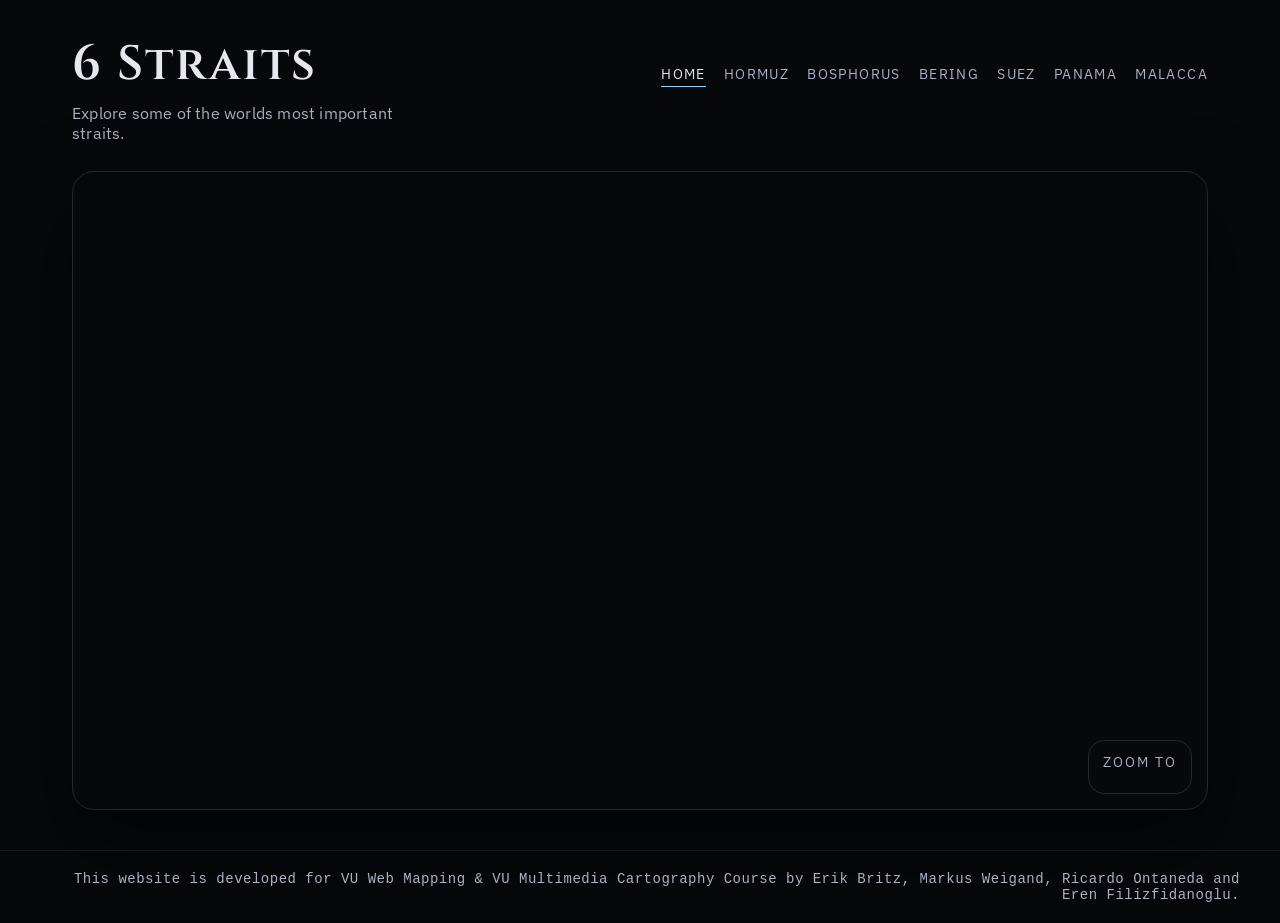
<file: index.html>
<!DOCTYPE html>
<html lang="en">
	<head>
		<meta charset="UTF-8" />
		<meta name="viewport" content="width=device-width, initial-scale=1.0" />
		<title>6 Straits</title>
		<link rel="stylesheet" href="https://cesium.com/downloads/cesiumjs/releases/1.123/Build/Cesium/Widgets/widgets.css" />
		<link rel="stylesheet" href="style.css" />
	</head>
	<body>
		<div class="page">
			<header class="site-header">
				<div class="site-heading">
					<h1 class="site-title">6 Straits</h1>
					<p class="site-subtitle">Explore some of the worlds most important straits.</p>
				</div>
				<nav class="site-nav">
					<a href="index.html" class="is-active">Home</a>
					<a href="hurmuz.html">Hormuz</a>
					<a href="bosphorus.html">Bosphorus</a>
					<a href="bering.html">Bering</a>
					<a href="suez.html">Suez</a>
					<a href="panama.html">Panama</a>
					<a href="malacca.html">Malacca</a>
				</nav>
			</header>

			<main class="stage">
				<div class="globe-wrap">
					<div id="cesiumContainer" class="globe"></div>
					<aside class="strait-panel" aria-label="Straits navigation">
						<div class="panel-title">Zoom To</div>
						<nav class="strait-list" id="strait-list"></nav>
					</aside>
				</div>
			</main>
		</div>

		<script src="https://cesium.com/downloads/cesiumjs/releases/1.123/Build/Cesium/Cesium.js"></script>
		<script>
			window.CESIUM_ION_TOKEN = "eyJhbGciOiJIUzI1NiIsInR5cCI6IkpXVCJ9.eyJqdGkiOiJkZTFkZWI0NS05Yzk0LTQwZmEtYWQ2NC0zMzA4MmYxNzJjYjAiLCJpZCI6MzUyNzQyLCJpYXQiOjE3NjEwNzEzMTF9.BE9PLgfA-0BEP3cJp0Rp4uvhXUvxBRO4F18s6lpfAj0";
		</script>
		<script src="script.js?v=10"></script>
		<footer class="site-footer" id="main">
			<p>This website is developed for VU Web Mapping & VU Multimedia Cartography Course by Erik Britz, Markus Weigand, Ricardo Ontaneda and Eren Filizfidanoglu.</p>
		</footer>
	</body>
</html>
</file>
<file: style.css>
/* ==========================================================================
   IMPORTS & VARIABLES
   ========================================================================== */
@import url("https://fonts.cdnfonts.com/css/cintel");
@import url("https://fonts.googleapis.com/css2?family=Cinzel:wght@400;600&family=IBM+Plex+Sans:wght@300;400;500&display=swap");

/* ==========================================================================
   BASE & RESETS
   ========================================================================== */
* {
    box-sizing: border-box;
    margin: 0;
    padding: 0;
}

body {
    font-family: "IBM Plex Sans", "Segoe UI", sans-serif;
    color: #e5e8ee;
    background: #06080c;
    min-height: 100vh;
}

.strait-bg {
    position: fixed;
    top: 0;
    left: 0;
    width: 100%;
    min-height: 100vh;
    z-index: -1;
    background-repeat: no-repeat;
    background-position: center center;
    background-size: cover;
    filter: brightness(2) opacity(0.05);
}

.svg-chart-wrapper {
    width: 100%; 
    aspect-ratio: 2 / 1; 
    display: block;
}

/* ==========================================================================
   CORE LAYOUT
   ========================================================================== */
.page {
    max-width: 1200px;
    margin: 0 auto;
    padding: 32px 32px 20px;
    position: relative;
    z-index: 1;
}

.stage {
    width: 100%;
    min-height: 70vh;
    display: block;
}

.globe-wrap {
    position: relative;
}

.content-grid {
    display: grid;
    grid-template-columns: 1fr 300px;
    gap: 16px;
    margin-bottom: 24px;
}

.main-column,
.sidebar-column {
    display: flex;
    flex-direction: column;
    gap: 16px;
}

/* ==========================================================================
   HEADER & NAVIGATION
   ========================================================================== */
.site-header {
    display: flex;
    align-items: baseline;
    justify-content: space-between;
    gap: 24px;
    margin-bottom: 28px;
}

.site-heading {
    display: flex;
    flex-direction: column;
    gap: 6px;
}

.site-title {
    font-family: "Cinzel", "Cintel", serif;
    font-size: clamp(32px, 4vw, 48px);
    letter-spacing: 2px;
    font-weight: 600;
}

.site-subtitle {
    font-size: clamp(14px, 1.4vw, 16px);
    color: #aab1c0;
    letter-spacing: 0.2px;
    max-width: 360px;
}

.site-nav {
    display: flex;
    gap: 18px;
    font-size: clamp(12px, 1.2vw, 14px);
    text-transform: uppercase;
    letter-spacing: 1.4px;
}

.site-nav a {
    color: #aab1c0;
    text-decoration: none;
    position: relative;
    padding-bottom: 4px;
}

.site-nav a.is-active,
.site-nav a:hover {
    color: #e5e8ee;
}

.site-nav a.is-active::after,
.site-nav a:hover::after {
    content: "";
    position: absolute;
    left: 0;
    right: 0;
    bottom: 0;
    height: 1px;
    background: #8fd3ff;
}

/* ==========================================================================
   COMPONENTS (Cards, Timeline, Banners)
   ========================================================================== */
.status-banner {
    background: rgba(143, 211, 255, 0.06);
    border: 1px solid rgba(143, 211, 255, 0.18);
    border-radius: 6px;
    padding: 8px 16px;
    font-size: clamp(11px, 1.1vw, 12px);
    letter-spacing: 1.6px;
    text-transform: uppercase;
    color: #8fd3ff;
    margin-bottom: 18px;
}

.card {
    background: rgba(255,255,255,0.03);
    border: 1px solid rgba(255,255,255,0.09);
    border-radius: 10px;
    padding: 20px 22px;
}

.card h2 {
    font-family: "Cinzel", serif;
    font-size: clamp(14px, 1.5vw, 16px);
    letter-spacing: 1.5px;
    text-transform: uppercase;
    color: #8fd3ff;
    margin-bottom: 12px;
}

.card h3 {
    font-family: "Cinzel", serif;
    font-size: clamp(12px, 1.2vw, 14px);
    letter-spacing: 1.5px;
    text-transform: uppercase;
    color: #8fd3ff;
    margin-bottom: 10px;
}

.card p {
    font-size: clamp(13.5px, 1.35vw, 15px);
    line-height: 1.75;
    color: #aab1c0;
}

.timeline {
    display: flex;
    flex-direction: column;
    gap: 12px;
}

.timeline-item {
    font-size: clamp(13px, 1.3vw, 15px);
    line-height: 1.65;
    color: #aab1c0;
    padding-left: 14px;
    border-left: 2px solid rgba(143,211,255,0.25);
}

.timeline-item strong {
    color: #e5e8ee;
}

/* ==========================================================================
   MAP LAYOUT & SIDEBAR CONTROLS
   ========================================================================== */
.map-section {
    display: flex;
    gap: 16px;
    margin-bottom: 16px;
}

#map {
    flex: 3;
    min-height: 460px;
    border-radius: 8px;
    border: 1px solid rgb(3, 6, 32);
    z-index: 1;
    background: #000000;
}

.map-sidebar {
    flex: 1;
    min-width: 180px;
    display: flex;
    flex-direction: column;
    gap: 8px;
}

.map-sidebar h3 {
    font-family: "Cinzel", serif;
    font-size: clamp(11px, 1.1vw, 12px);
    letter-spacing: 2px;
    text-transform: uppercase;
    color: #aab1c0;
    margin-bottom: 4px;
}

.sidebar-legend {
    font-size: clamp(12px, 1.2vw, 14px);
    margin-bottom: 15px;
    display: flex;
    gap: 12px;
    flex-wrap: wrap;
    border-bottom: 1px solid rgba(255,255,255,0.1);
    padding-bottom: 10px;
    color: #aab1c0;
}

.legend-label {
    display: flex;
    align-items: center;
    gap: 6px;
}

.legend-icon {
    width: 14px;
    height: 14px;
    border-radius: 50%;
}

.port-list-wrap {
    display: flex;
    flex-direction: column;
    gap: 6px;
}

.port-item {
    display: flex;
    align-items: center;
    gap: 10px;
    padding: 9px 12px;
    border: 1px solid rgba(255,255,255,0.08);
    border-radius: 6px;
    background: rgba(255,255,255,0.02);
    cursor: pointer;
    transition: border-color 0.2s, background 0.2s;
}

.port-item:hover {
    border-color: rgba(143,211,255,0.3);
    background: rgba(143,211,255,0.05);
}

.port-item.active {
    border-color: rgba(143,211,255,0.55);
    background: rgba(143,211,255,0.08);
}

.port-list-icon {
    width: 30px;
    height: 30px;
    border-radius: 50%;
    object-fit: cover;
    flex-shrink: 0;
}

.port-info {
    flex: 1;
    min-width: 0;
}

.port-name {
    font-size: clamp(12px, 1.2vw, 14px);
    font-weight: 500;
    color: #e5e8ee;
    white-space: nowrap;
    overflow: hidden;
    text-overflow: ellipsis;
}

.port-coords {
    font-size: clamp(10px, 1vw, 12px);
    color: #aab1c0;
    letter-spacing: 0.4px;
    margin-top: 2px;
}
/* ==========================================================================
   IMAGE & SVG OVERLAY
   ========================================================================== */

#bosphorus_sat{
    display: block;
    width: 100%;
    height: 100%;
    object-fit: contain;
    border-radius: 5px;
    border-color: #ffffff;
    position:static;
    z-index: 10;
}

.overlay-layer{
    position: absolute;
    top: 0;
    left: 0;
    width: 100%;
    height: 100%;
    z-index: 20;
    pointer-events: none;
}



/* ==========================================================================
   LEAFLET MAP & POPUPS
   ========================================================================== */
.leaflet-esriBase-pane { 
	filter: brightness(1.4) contrast(1.2); 
	z-index: 200; 
	opacity: 1; 
}

.leaflet-esriSatellite-pane { 
	filter: brightness(0.5) contrast(3) saturate(0); 
	z-index: 300; 
	opacity: 0.55; 
	pointer-events: none; 
}
.leaflet-esriDetail-pane { 
	filter: brightness(0.1) contrast(2); 
	z-index: 350; 
	opacity: 0.15; 
	pointer-events: none; 
}
.leaflet-route-pane { 
	z-index: 400; 
	pointer-events: none; 
}
.leaflet-esriLabels-pane { 
	filter: brightness(0.9) contrast(2); 
	z-index: 450; 
	pointer-events: none; 
}

.leaflet-popup-content-wrapper {
    background: #0d1420 !important;
    border: 1px solid rgba(143, 211, 255, 0.25) !important;
    border-radius: 8px !important;
    box-shadow: 0 12px 40px rgba(0,0,0,0.6) !important;
    color: #e5e8ee !important;
    padding: 0 !important;
    overflow: hidden !important;
}

.leaflet-popup-content { 
    margin: 0 !important; 
    min-width: 240px !important; 
}

.leaflet-popup-tip-container { 
	display: none !important; 
}

.leaflet-popup-close-button { 
	color: #aab1c0 !important; 
	font-size: clamp(16px, 1.6vw, 18px) !important; 
}

.popup-inner { 
	padding: 12px 14px; 
}

.popup-tag { 
	font-size: clamp(9.5px, 0.95vw, 11px); 
	letter-spacing: 1.5px; 
	text-transform: uppercase; 
	color: #8fd3ff; 
	margin-bottom: 4px; 
}

.popup-name { 
	font-family: "Cinzel", serif; 
	font-size: clamp(13px, 1.3vw, 15px); 
	color: #e5e8ee; 
	margin-bottom: 6px; 
}

.popup-coord { 
	font-size: clamp(10.5px, 1.05vw, 12px); 
	color: #aab1c0; 
	display: flex; 
	flex-direction: column; 
	gap: 2px; 
}

.popup-footer { 
	background: rgba(143, 211, 255, 0.06); 
	border-top: 1px solid rgba(143, 211, 255, 0.12); 
	padding: 8px 14px; 
	font-size: clamp(11.5px, 1.15vw, 13px); 
	color: #aab1c0; 
	line-height: 1.55; 
}

.route-popup-content { text-align: center; padding: 5px; }
.route-popup-subtext { font-size: clamp(11px, 1.1vw, 12px); opacity: 0.8; }


/* ==========================================================================
   GLOBE & MAIN PAGE
   ========================================================================== */
.globe {
    width: 100%;
    aspect-ratio: 16 / 9; 
    min-height: 420px;
    border-radius: 22px;
    overflow: hidden;
    border: 1px solid rgba(255, 255, 255, 0.12);
    box-shadow: 0 35px 80px rgba(0, 0, 0, 0.6);
    position: relative;
    z-index: 1;
}

.strait-panel {
    position: absolute;
    left: auto;
    right: 16px;
    bottom: 16px;
    z-index: 2;
    border: 1px solid rgba(255, 255, 255, 0.12);
    border-radius: 16px;
    padding: 12px 14px;
    background: transparent;
    display: flex;
    flex-direction: column;
    gap: 10px;
    align-items: flex-end;
    max-width: calc(100% - 32px);
}

.panel-title {
    font-size: clamp(12px, 1.2vw, 14px);
    letter-spacing: 2px;
    text-transform: uppercase;
    color: #aab1c0;
    text-align: center;
    width: 100%;
}

.strait-list {
    display: flex;
    flex-wrap: wrap;
    justify-content: flex-end;
    gap: 8px 12px;
}

.strait-link {
    background: transparent;
    border: 1px solid transparent;
    color: #e5e8ee;
    text-align: right;
    padding: 6px 10px;
    border-radius: 10px;
    font-size: clamp(13px, 1.3vw, 15px);
    letter-spacing: 0.2px;
    cursor: pointer;
    text-decoration: none;
    transition: border-color 0.2s ease, background 0.2s ease, color 0.2s ease;
}

.strait-link:hover,
.strait-link.is-active {
    border-color: rgba(143, 211, 255, 0.4);
    background: rgba(143, 211, 255, 0.08);
    color: #ffffff;
}

.globe-loading {
    position: absolute;
    inset: 0;
    background: #020305;
    display: flex;
    align-items: center;
    justify-content: center;
    z-index: 20;
    transition: opacity 0.8s ease;
    border-radius: inherit;
}

.globe-loading.fade-out { opacity: 0; pointer-events: none; }

.globe-loading-spinner {
    width: 36px;
    height: 36px;
    border: 2px solid rgba(143, 211, 255, 0.12);
    border-top-color: #8fd3ff;
    border-radius: 50%;
    animation: globe-spin 0.75s linear infinite;
}

@keyframes globe-spin { to { transform: rotate(360deg); } }

.globe-pulse-wrap { 
	position: absolute; 
	pointer-events: none; 
	z-index: 99; 
	opacity: 0; 
	transition: opacity 0.3s; 
	transform: 	translate(-50%, -50%); 
}

.globe-pulse { 
	position: absolute; 
	top: 50%; 
	left: 50%; 
	width: 14px; 
	height: 14px; 
	border-radius: 50%; 
	background: rgba(143, 211, 255, 0.35); 
	transform: translate(-50%, -50%); 
	animation: strait-pulse 2.6s ease-out infinite; 
}

@keyframes strait-pulse {
    0%   { transform: translate(-50%, -50%) scale(1);   opacity: 0.65; }
    100% { transform: translate(-50%, -50%) scale(4);   opacity: 0; }
}

.globe-label-wrap { 
	position: absolute; 
	pointer-events: auto; 
	z-index: 100; 
	opacity: 0; 
	transform: translate(-50%, -100%); 
	transition: opacity 0.3s; 
}

.globe-label {
    display: block;
    color: #fff;
    font-size: clamp(12px, 1.2vw, 14px);
    font-weight: 600;
    letter-spacing: 0.55px;
    text-decoration: none;
    white-space: nowrap;
    padding: 3px 10px;
    border-radius: 20px;
    background: rgba(6, 8, 12, 0.62);
    backdrop-filter: blur(8px);
    -webkit-backdrop-filter: blur(8px);
    border: 1px solid rgba(143, 211, 255, 0.32);
    transition: background 0.2s, border-color 0.2s, color 0.2s;
}

.globe-label:hover { 
	background: rgba(143, 211, 255, 0.16); 
	border-color: rgba(143, 211, 255, 0.75); 
	color: #8fd3ff; }

/* ==========================================================================
   FOOTER
   ========================================================================== */
.site-footer {
    position: relative;
    bottom: 0;
    left: 0;
    right: 0;
    padding: 20px 32px;
    margin-top: 20px;
    border-top: 1px solid rgba(255, 255, 255, 0.08);
    z-index: 10;
}

.site-footer p {
    max-width: 1200px;
    margin: 0 auto;
    font-size: clamp(12px, 1.2vw, 14px);
    text-align: right;
    color: #aab1c0;
    letter-spacing: 0.5px;
    font-family: "IBM Plex Mono", monospace;
}

/* ==========================================================================
   RESPONSIVENESS
   ========================================================================== */
@media (max-width: 900px) {
    .map-section { flex-direction: column; }
    .content-grid { grid-template-columns: 1fr; }
    .site-header { flex-direction: column; align-items: flex-start; }
}

@media (max-width: 600px) {
    .strait-panel { left: 10px; right: 10px; bottom: 10px; }
    .page { padding: 24px 18px 40px; }
    .site-nav { flex-wrap: wrap; }
    .globe { aspect-ratio: 1 / 1; }
}
</file>
